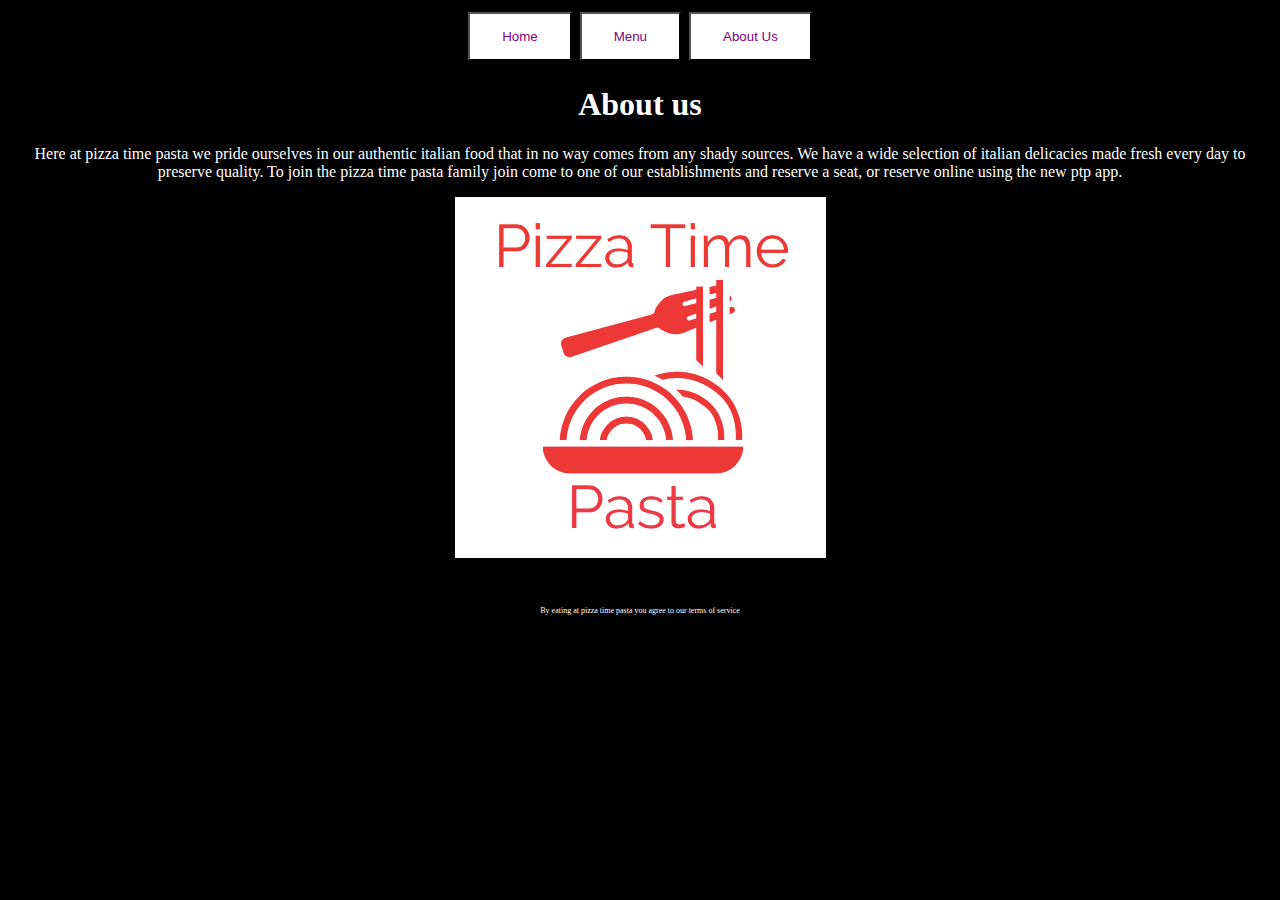
<file: index.html>
<!DOCTYPE html>
<html>
<head>
	<title></title>
	<link rel="stylesheet" type="text/css" href="main.css">
</head>
<body>
	<a href="index.html"><button class="button">Home</button></a>
	<a href="second.html"><button class="button">Menu</button></a>
	<a href="third.html"><button class="button">About Us</button></a>
	<h1>About us</h1>
	<p>Here at pizza time pasta we pride ourselves in our authentic italian food that in no way comes from any shady sources. We have a wide selection of italian delicacies made fresh every day to preserve quality. To join the pizza time pasta family join come to one of our establishments and reserve a seat, or reserve online using the new ptp app.</p>
		<img src="img/time.png">
		<br>
		<br>
		<br>
		<p style="font-size: 0.5em; text-align: bottom;">By eating at pizza time pasta you agree to our terms of service</p>
</body>
</html>
</file>
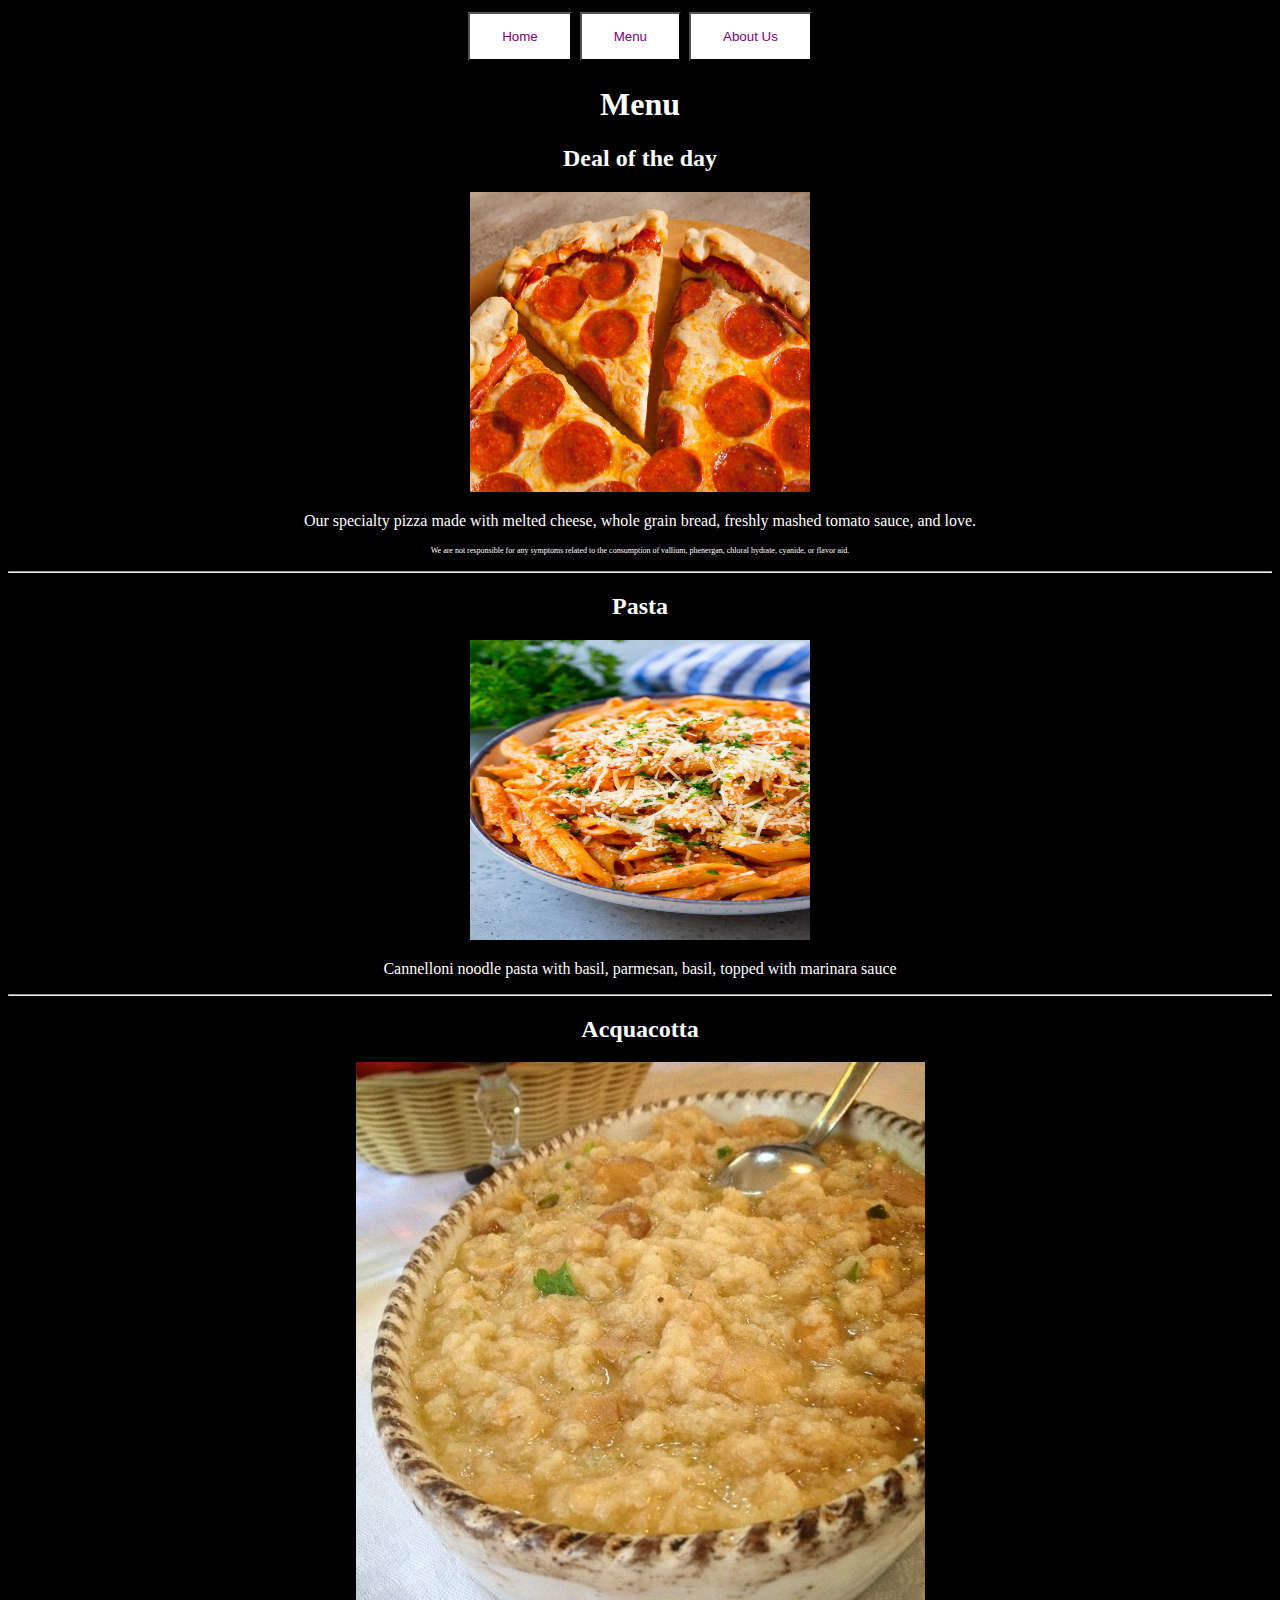
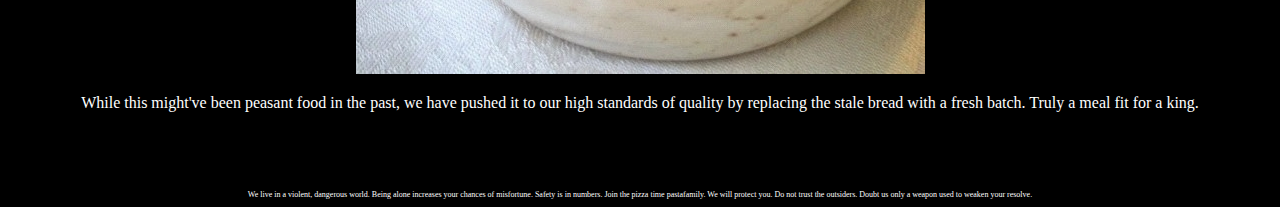
<file: second.html>
<!DOCTYPE html>
<html>
<head>
	<title></title>
	<link rel="stylesheet" type="text/css" href="main.css">
</head>
<body>
	<a href="index.html"><button class="button">Home</button></a>
	<a href="second.html"><button class="button">Menu</button></a>
	<a href="third.html"><button class="button">About Us</button></a>
	<h1>Menu</h1>
	<h2>Deal of the day</h2>
		<img src="img/pizza.jpg"; height="300px"; width="340px";>
		<p>Our specialty pizza made with melted cheese, whole grain bread, freshly mashed tomato sauce, and love.</p>
		<p style="font-size: 0.5em;">We are not responsible for any symptoms related to the consumption of vallium, phenergan, chloral hydrate, cyanide, or flavor aid.<p>
		<hr>
	<h2>Pasta</h2>
		<img src="img/pasta.jpg"; height="300px"; width="340px"> 
		<p>Cannelloni noodle pasta with basil, parmesan, basil, topped with marinara sauce </p>
		<hr>
	<h2>Acquacotta</h2>
		<img src="img/Acquacotta.jpg">
		<p>While this might've been peasant food in the past, we have pushed it to our high standards of quality by replacing the stale bread with a fresh batch. Truly a meal fit for a king. </p>
		<br>
		<br>
		<br>
	<p style="font-size: 0.5em;">We live in a violent, dangerous world. Being alone increases your chances of misfortune. Safety is in numbers. Join the pizza time pastafamily. We will protect you. Do not trust the outsiders. Doubt us only a weapon used to weaken your resolve.</p>

</body>
</html>
</file>
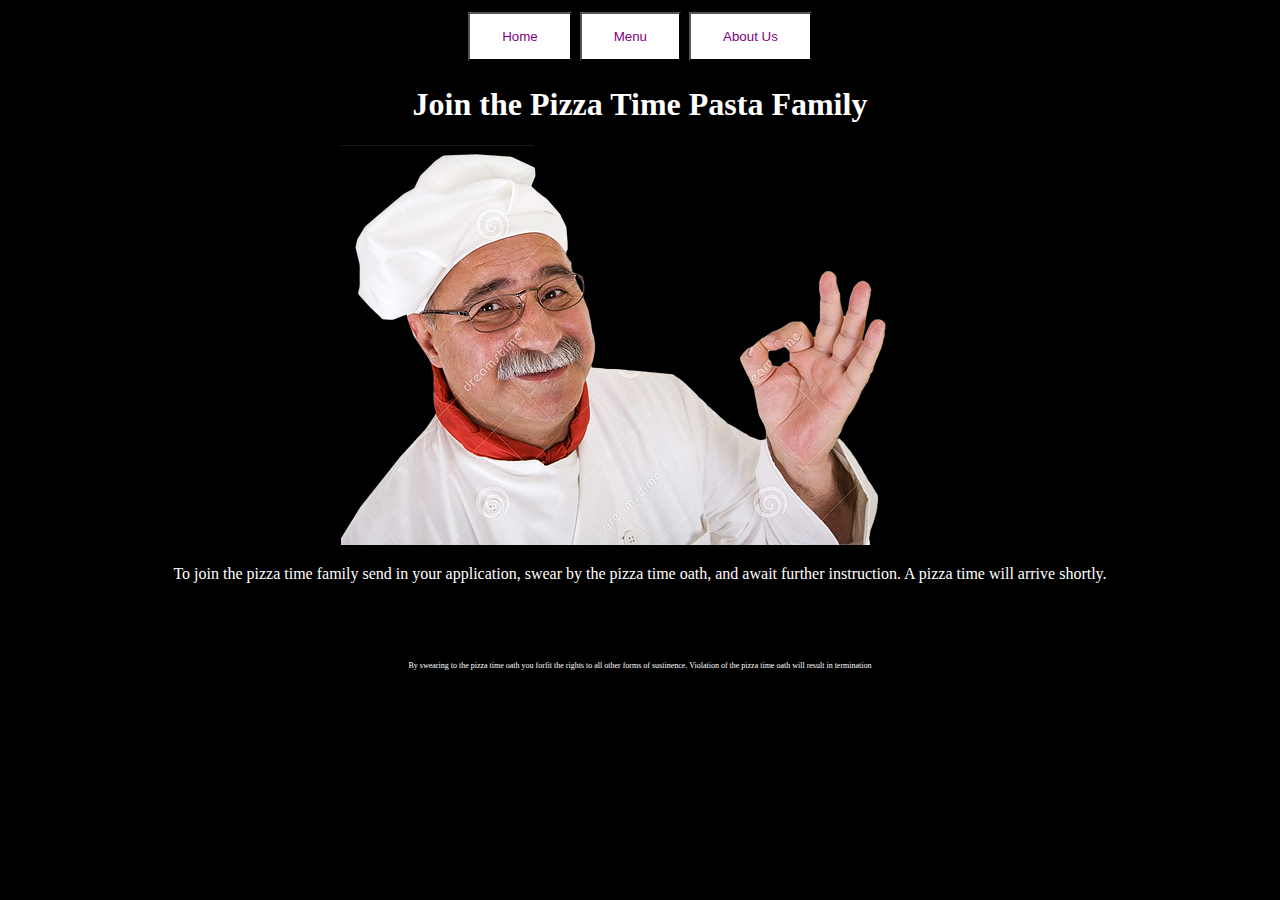
<file: third.html>
<!DOCTYPE html>
<html>
<head>
	<title></title>
	<link rel="stylesheet" type="text/css" href="main.css">
</head>
<body>
	<a href="index.html"><button class="button">Home</button></a>
	<a href="second.html"><button class="button">Menu</button></a>
	<a href="third.html"><button class="button">About Us</button></a>
	<h1>Join the Pizza Time Pasta Family</h1>
	<img src="img/untrustworthy_pizza_man.png">
	<p>To join the pizza time family send in your application, swear by the pizza time oath, and await further instruction. A pizza time will arrive shortly.</p>
	<br>
	<br>
	<br>
	<p style="font-size: 0.5em;">By swearing to the pizza time oath you forfit the rights to all other forms of sustinence. Violation of the pizza time oath will result in termination</p>

</body>
</html>
</file>
<file: main.css>
body {
	text-align : center; background-color: black; color : white;
}
.center {
  color: red; text-align: center; 
} 
.button {
  background-color: white;
  color: purple;
  padding: 15px 32px;
  text-align: center;
  text-decoration: none;
  display: inline-block;
  margin: 4px 2px;
}
</file>
